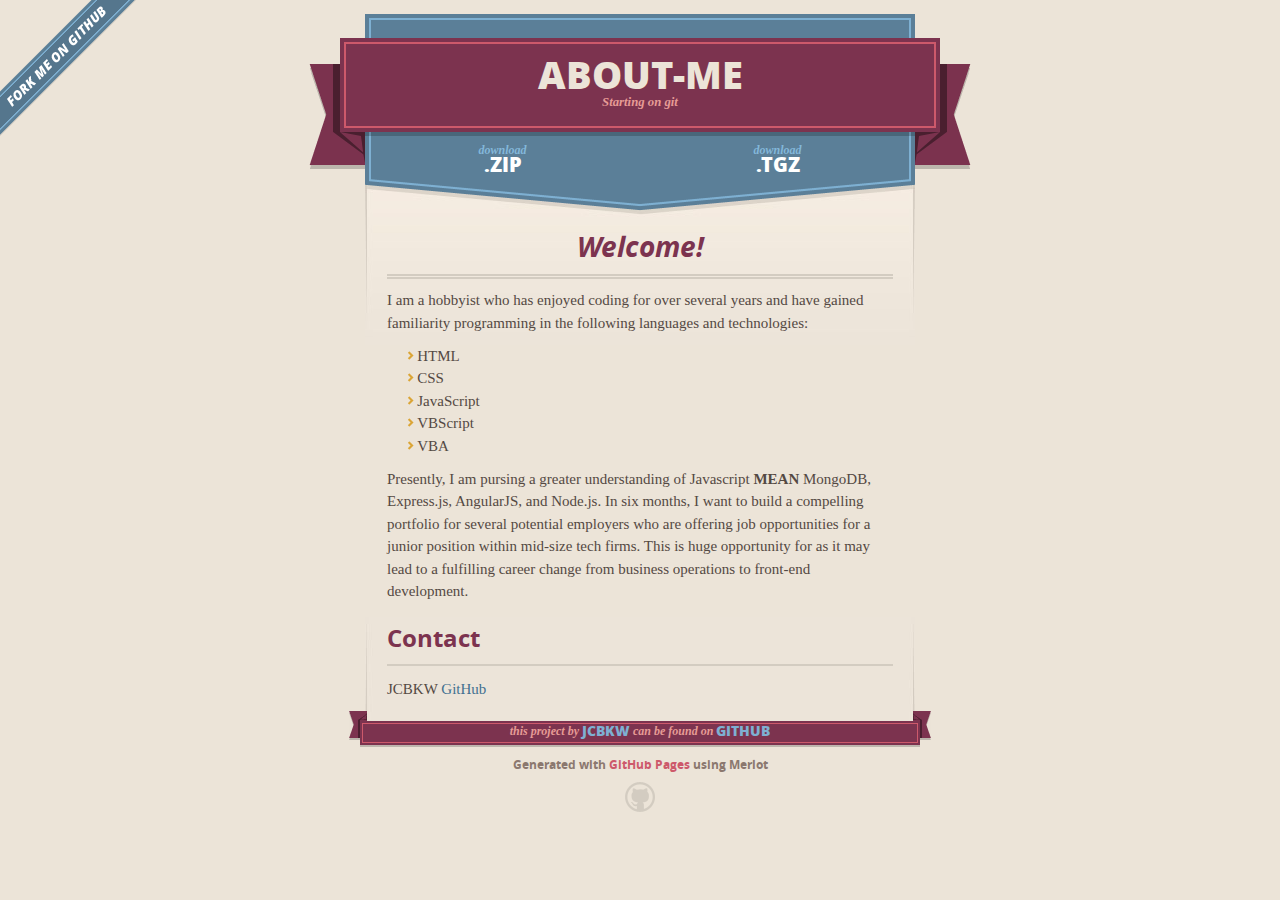
<file: index.html>
<!DOCTYPE html>
<html>
  <head>
    <meta charset='utf-8'>
    <meta http-equiv="X-UA-Compatible" content="chrome=1">
    <meta name="viewport" content="width=640">

    <link rel="stylesheet" href="stylesheets/core.css" media="screen">
    <link rel="stylesheet" href="stylesheets/mobile.css" media="handheld, only screen and (max-device-width:640px)">
    <link rel="stylesheet" href="stylesheets/github-light.css">

    <script type="text/javascript" src="javascripts/modernizr.js"></script>
    <script type="text/javascript" src="https://ajax.googleapis.com/ajax/libs/jquery/1.7.1/jquery.min.js"></script>
    <script type="text/javascript" src="javascripts/headsmart.min.js"></script>
    <script type="text/javascript">
      $(document).ready(function () {
        $('#main_content').headsmart()
      })
    </script>
    <title>About-me by jcbkw</title>
  </head>

  <body>
    <a id="forkme_banner" href="https://github.com/jcbkw/about-me">View on GitHub</a>
    <div class="shell">

      <header>
        <span class="ribbon-outer">
          <span class="ribbon-inner">
            <h1>About-me</h1>
            <h2>Starting on git</h2>
          </span>
          <span class="left-tail"></span>
          <span class="right-tail"></span>
        </span>
      </header>

      <section id="downloads">
        <span class="inner">
          <a href="https://github.com/jcbkw/about-me/zipball/master" class="zip"><em>download</em> .ZIP</a><a href="https://github.com/jcbkw/about-me/tarball/master" class="tgz"><em>download</em> .TGZ</a>
        </span>
      </section>


      <span class="banner-fix"></span>


      <section id="main_content">
        <h2>
<a id="welcome" class="anchor" href="#welcome" aria-hidden="true"><span aria-hidden="true" class="octicon octicon-link"></span></a>Welcome!</h2>

<p>I am a hobbyist who has enjoyed coding for over several years and have gained familiarity programming in the following languages and technologies:</p>

<ul>
<li>HTML</li>
<li>CSS</li>
<li>JavaScript</li>
<li>VBScript</li>
<li>VBA</li>
</ul>

<p>Presently, I am pursing a greater understanding of Javascript <strong>MEAN</strong> MongoDB, Express.js, AngularJS, and Node.js. In six months, I want to build a compelling portfolio for several potential employers who are offering job opportunities for a junior position within mid-size tech firms. This is huge opportunity for as it may lead to a fulfilling career change from business operations to front-end development.</p>

<h3>
<a id="contact" class="anchor" href="#contact" aria-hidden="true"><span aria-hidden="true" class="octicon octicon-link"></span></a>Contact</h3>

<p>JCBKW
<a href="https://github.com/jcbkw/">GitHub</a></p>
      </section>

      <footer>
        <span class="ribbon-outer">
          <span class="ribbon-inner">
            <p>this project by <a href="https://github.com/jcbkw">jcbkw</a> can be found on <a href="https://github.com/jcbkw/about-me">GitHub</a></p>
          </span>
          <span class="left-tail"></span>
          <span class="right-tail"></span>
        </span>
        <p>Generated with <a href="https://pages.github.com">GitHub Pages</a> using Merlot</p>
        <span class="octocat"></span>
      </footer>

    </div>

    
  </body>
</html>
</file>
<file: stylesheets/core.css>
@import url("screen.css");
@import url("non-screen.css") handheld;
@import url("non-screen.css") only screen and (max-device-width:640px);
</file>
<file: stylesheets/mobile.css>
/* Generated by Font Squirrel (http://www.fontsquirrel.com) on February 9, 2012 */


@font-face {
  font-family: 'Open Sans';
  src: url('../fonts/opensans-regular-webfont.eot');
  src: url('../fonts/opensans-regular-webfont.eot?#iefix') format('embedded-opentype'),
       url('../fonts/opensans-regular-webfont.woff') format('woff'),
       url('../fonts/opensans-regular-webfont.ttf') format('truetype'),
       url('../fonts/opensans-regular-webfont.svg#OpenSansRegular') format('svg');
  font-weight: normal;
  font-style: normal;
}

@font-face {
  font-family: 'Open Sans';
  src: url('../fonts/opensans-italic-webfont.eot');
  src: url('../fonts/opensans-italic-webfont.eot?#iefix') format('embedded-opentype'),
       url('../fonts/opensans-italic-webfont.woff') format('woff'),
       url('../fonts/opensans-italic-webfont.ttf') format('truetype'),
       url('../fonts/opensans-italic-webfont.svg#OpenSansItalic') format('svg');
  font-weight: normal;
  font-style: italic;
}

@font-face {
  font-family: 'Open Sans';
  src: url('../fonts/opensans-bold-webfont.eot');
  src: url('../fonts/opensans-bold-webfont.eot?#iefix') format('embedded-opentype'),
       url('../fonts/opensans-bold-webfont.woff') format('woff'),
       url('../fonts/opensans-bold-webfont.ttf') format('truetype'),
       url('../fonts/opensans-bold-webfont.svg#OpenSansBold') format('svg');
  font-weight: bold;
  font-style: normal;
}

@font-face {
  font-family: 'Open Sans';
  src: url('../fonts/opensans-bolditalic-webfont.eot');
  src: url('../fonts/opensans-bolditalic-webfont.eot?#iefix') format('embedded-opentype'),
       url('../fonts/opensans-bolditalic-webfont.woff') format('woff'),
       url('../fonts/opensans-bolditalic-webfont.ttf') format('truetype'),
       url('../fonts/opensans-bolditalic-webfont.svg#OpenSansBoldItalic') format('svg');
  font-weight: bold;
  font-style: italic;
}

@font-face {
  font-family: 'Open Sans';
  src: url('../fonts/opensans-extrabold-webfont.eot');
  src: url('../fonts/opensans-extrabold-webfont.eot?#iefix') format('embedded-opentype'),
       url('../fonts/opensans-extrabold-webfont.woff') format('woff'),
       url('../fonts/opensans-extrabold-webfont.ttf') format('truetype'),
       url('../fonts/opensans-extrabold-webfont.svg#OpenSansExtrabold') format('svg');
  font-weight: bolder;
  font-style: normal;
}


/* http://meyerweb.com/eric/tools/css/reset/ 
   v2.0 | 20110126
   License: none (public domain)
*/

html, body, div, span, applet, object, iframe,
h1, h2, h3, h4, h5, h6, p, blockquote, pre,
a, abbr, acronym, address, big, cite, code,
del, dfn, em, img, ins, kbd, q, s, samp,
small, strike, strong, sub, sup, tt, var,
b, u, i, center,
dl, dt, dd, ol, ul, li,
fieldset, form, label, legend,
table, caption, tbody, tfoot, thead, tr, th, td,
article, aside, canvas, details, embed, 
figure, figcaption, footer, header, hgroup, 
menu, nav, output, ruby, section, summary,
time, mark, audio, video {
  margin: 0;
  padding: 0;
  border: 0;
  font-size: 100%;
  font: inherit;
  vertical-align: baseline;
}
/* HTML5 display-role reset for older browsers */
article, aside, details, figcaption, figure, 
footer, header, hgroup, menu, nav, section {
  display: block;
}
body {
  line-height: 1;
}
ol, ul {
  list-style: none;
}
blockquote, q {
  quotes: none;
}
blockquote:before, blockquote:after,
q:before, q:after {
  content: '';
  content: none;
}
table {
  border-collapse: collapse;
  border-spacing: 0;
}

header, footer, section {
  display: block;
  position: relative;
}

/* STYLES */

div.shell {
  display: block;
  width: 640px;
  margin: 0 auto;
}

a#forkme_banner {
  display: none;
}

/* header */

header {
  position: relative;
  z-index: 2;
  margin: 0;
  max-width: 640px;
  top: 51px;
}

header span.ribbon-inner {
  position: relative;
  display: block;
  background-color: #cd596b;
  border: 8px solid #7c334f;
  padding: 6px;
  z-index: 1;
}

header span.left-tail, header span.right-tail {
  position: relative;
  display: block;
  width: 19px;
  height: 10px;
  background: transparent url(../images/ribbon-tail-sprite-2x.png) 0 0 no-repeat;
  position: absolute;
  bottom: -10px;
  z-index: 0;
}

header span.left-tail {
  background-position: 0 0;
  left: 0;
}

header span.right-tail {
  background-position: -19px 0;
  right: 0;
}

header h1 {
  background-color: #7c334f;
  font-size: 2em;
  font-weight: bolder;
  font-style: normal;
  text-transform: uppercase;
  color: #ece4d8;
  text-align: center;
  line-height:1;  
  padding: 14px 20px 0;
}

header h2 {
  background-color: #7c334f;
  font: bold italic .85em/1.5 Georgia, Times, “Times New Roman”, serif;
  color: #e69b95;
  padding-bottom: 14px;
  margin-top: -3px;
  text-align: center;
}

section#downloads {
  position: relative;
  display: block;
  height: 171px;
  width: 602px;
  padding-bottom: 150px;
  margin: 51px auto -250px;
  z-index: 1;
  background: transparent url(../images/shield.png) center 0 no-repeat;
}

section#downloads a {
  display: none;
}

span.banner-fix {
  background: transparent url(../images/shield-fallback.png) center top no-repeat;
  display: block;
  height: 31px;
  position: absolute;
  width: 640px;
  top: 20px;

}

section#main_content {
  z-index: 2;
  padding: 20px 40px 0;
  min-height:185px;
}

/* footer */

footer {
  background: none;
  padding-top: 104px;
  margin: -94px auto 40px;
  max-width:640px;
  text-align: center;
}

footer span.ribbon-outer {
  display: block;
  position: relative;
  border-bottom: 2px solid #bdb6ad;
}

footer span.ribbon-inner {
  position: relative;
  display: block;
  background-color: #cd596b;
  border: 8px solid #7c334f;
  padding: 6px;
  z-index: 1;
}

footer p {
  font-family: 'Open Sans', sans-serif;
  font-weight: bold;
  font-size: .6em;
  color: #8b786f;
}

footer a {
  color: #cd596b;
}

footer span.ribbon-inner p {
  background-color: #7c334f;
  margin: 0;
  color: #e69b95;
  font: bold italic 22px/1 Georgia, Times, “Times New Roman”, serif;
  height: auto;
  line-height: 1.1;
  padding: 20px 0px 10px;
}

footer span.ribbon-inner a {
  display: block;
  position: relative;
  bottom: 0;
  color: #7eb0d2;
  font-family: 'Open Sans', sans-serif;
  text-transform: uppercase;
  font-style: normal;
  font-weight: bolder;
  font-size: 38px;
  padding-bottom: 10px;
}

footer span.ribbon-inner a:hover {
  color: #7eb0d2;
}

footer span.left-tail, footer span.right-tail {
  position: relative;
  display: block;
  width: 23px;
  height: 126px;
  background: transparent url(../images/small-ribbon-tail-sprite-2x.png) 0 0 no-repeat;
  position: absolute;
  top: -126px;
  z-index: 0;
}

footer span.left-tail {
  background-position: 0 0;
  left: 0;
}

footer span.right-tail {
  background-position: -23px 0;
  right: 0;
}

footer span.octocat {
  background: transparent url(../images/octocat-2x.png) 0 0 no-repeat;
  display: block;
  width: 60px;
  height: 60px;
  margin: 20px auto 0;}

/* content */

body {
  background: #ece4d8;
  font: normal normal 30px/1.5 Georgia, Palatino,” Palatino Linotype”, Times, “Times New Roman”, serif;
  color: #544943;
  -webkit-font-smoothing: antialiased;
}

a, a:hover {
  color: #417090;
}

a {
  text-decoration: none;
}

a:hover {
  text-decoration: underline;
}

h1,h2,h3,h4,h5,h6 {
  font-family: 'Open Sans', sans-serif;
  font-weight: bold;
}

p {
  margin: .7em 0 0;
}

strong {
  font-weight: bold;
}

em {
  font-style: italic;
}

ol {
  margin: .7em 0;
  list-style-type: decimal;
  padding-left: 1.35em;
}

ul {
  margin: .7em 0;
  padding-left: 1.35em;
}

ul li {
  padding-left: 20px;
  background: transparent url(../images/chevron-2x.png) left 15px no-repeat;
}

blockquote {
  font-family: 'Open Sans', sans-serif;
  margin: 20px 0;
  color: #8b786f;
  padding-left: 1.35em;
  background: transparent url('../images/blockquote-gfx-2x.png') 0 8px no-repeat;
}

img {
  -webkit-box-shadow: 0px 4px 0px #bdb6ad;
  -moz-box-shadow: 0px 4px 0px #bdb6ad;
  box-shadow: 0px 4px 0px #bdb6ad;
  border: 4px solid #fff6e9;
  max-width: 556px;
}

hr {
  border: none;
  outline: none;
  height: 42px;
  background: transparent url('../images/hr-2x.jpg') center center repeat-x;
  margin: 0 0 20px;
}

code {
  background: #fff6e9;
  font: normal normal .9em/1.7 "Lucida Sans Typewriter", "Lucida Console", Monaco, "Bitstream Vera Sans Mono", monospace;
  padding: 0 5px 1px;
}

pre {
  margin: 10px 0 20px;
  padding: .7em;
  background: #fff6e9;
  border-bottom: 4px solid #bdb6ad;
  font: normal normal .9em/1.7 "Lucida Sans Typewriter", "Lucida Console", Monaco, "Bitstream Vera Sans Mono", monospace;
  overflow: auto;
}

table {
  background: #fff6e9;
  display: table;
  width: 100%;
  border-collapse: separate;
  border-bottom: 4px solid #bdb6ad;
  margin: 10px 0;
}

tr {
  display: table-row;
}

th {
  display: table-cell;
  padding: 2px 10px;
  border: solid #ece4d8;
  border-width: 0 4px 4px 0;
  color: #cd596b;
  font-family: 'Open Sans', sans-serif;
  font-weight: bold;
  font-size: .85em;
}

td {
  display: table-cell;
  padding: 0 .7em;
  border: solid #ece4d8;
  border-width: 0 4px 4px 0;
}

td:last-child, th:last-child {
  border-right: none;
}

tr:last-child td {
  border-bottom: none;
}

dl {
  margin: .7em 0 20px;
}

dt {
  font-family: 'Open Sans', sans-serif;
  font-weight: bold;
}

dd {
  padding-left: 1.35em;
}

dd p:first-child {
  margin-top: 0;
}

/* Content based headers */

#main_content > .header-level-1:first-child,
#main_content > .header-level-2:first-child,
#main_content > .header-level-3:first-child,
#main_content > .header-level-4:first-child,
#main_content > .header-level-5:first-child,
#main_content > .header-level-6:first-child {
  margin-top: 0;
}

.header-level-1 {
  font-size: 1.85em;
  border-bottom: .2em double #d3ccc1;
  color: #7c334f;
  text-align: center;
  font-style: italic;
  margin: 1.1em 0 .38em;
  line-height: 1.2;
  padding-bottom: 10px
}

.header-level-2 {
  font-size: 1.58em;
  color: #7c334f;
  margin: .95em 0 .5em;
  border-bottom: .1em solid #D3CCC1;
  line-height: 1.2;
  padding-bottom: 10px
}

.header-level-3 {
  margin: 20px 0 10px;
  font-size: 1.45em;
}

.header-level-4 {
  margin: .6em 0;
  font-size: 1.2em;
  color: #cd596b;
}

.header-level-5 {
  margin: .7em 0;
  font-size: 1em;
  color: #8b786f;
}

.header-level-6 {
  margin: .8em 0;
  font-size: .85em;
  font-style: italic;
}
</file>
<file: stylesheets/github-light.css>
/*
The MIT License (MIT)

Copyright (c) 2016 GitHub, Inc.

Permission is hereby granted, free of charge, to any person obtaining a copy
of this software and associated documentation files (the "Software"), to deal
in the Software without restriction, including without limitation the rights
to use, copy, modify, merge, publish, distribute, sublicense, and/or sell
copies of the Software, and to permit persons to whom the Software is
furnished to do so, subject to the following conditions:

The above copyright notice and this permission notice shall be included in all
copies or substantial portions of the Software.

THE SOFTWARE IS PROVIDED "AS IS", WITHOUT WARRANTY OF ANY KIND, EXPRESS OR
IMPLIED, INCLUDING BUT NOT LIMITED TO THE WARRANTIES OF MERCHANTABILITY,
FITNESS FOR A PARTICULAR PURPOSE AND NONINFRINGEMENT. IN NO EVENT SHALL THE
AUTHORS OR COPYRIGHT HOLDERS BE LIABLE FOR ANY CLAIM, DAMAGES OR OTHER
LIABILITY, WHETHER IN AN ACTION OF CONTRACT, TORT OR OTHERWISE, ARISING FROM,
OUT OF OR IN CONNECTION WITH THE SOFTWARE OR THE USE OR OTHER DEALINGS IN THE
SOFTWARE.

*/

.pl-c /* comment */ {
  color: #969896;
}

.pl-c1 /* constant, variable.other.constant, support, meta.property-name, support.constant, support.variable, meta.module-reference, markup.raw, meta.diff.header */,
.pl-s .pl-v /* string variable */ {
  color: #0086b3;
}

.pl-e /* entity */,
.pl-en /* entity.name */ {
  color: #795da3;
}

.pl-smi /* variable.parameter.function, storage.modifier.package, storage.modifier.import, storage.type.java, variable.other */,
.pl-s .pl-s1 /* string source */ {
  color: #333;
}

.pl-ent /* entity.name.tag */ {
  color: #63a35c;
}

.pl-k /* keyword, storage, storage.type */ {
  color: #a71d5d;
}

.pl-s /* string */,
.pl-pds /* punctuation.definition.string, string.regexp.character-class */,
.pl-s .pl-pse .pl-s1 /* string punctuation.section.embedded source */,
.pl-sr /* string.regexp */,
.pl-sr .pl-cce /* string.regexp constant.character.escape */,
.pl-sr .pl-sre /* string.regexp source.ruby.embedded */,
.pl-sr .pl-sra /* string.regexp string.regexp.arbitrary-repitition */ {
  color: #183691;
}

.pl-v /* variable */ {
  color: #ed6a43;
}

.pl-id /* invalid.deprecated */ {
  color: #b52a1d;
}

.pl-ii /* invalid.illegal */ {
  color: #f8f8f8;
  background-color: #b52a1d;
}

.pl-sr .pl-cce /* string.regexp constant.character.escape */ {
  font-weight: bold;
  color: #63a35c;
}

.pl-ml /* markup.list */ {
  color: #693a17;
}

.pl-mh /* markup.heading */,
.pl-mh .pl-en /* markup.heading entity.name */,
.pl-ms /* meta.separator */ {
  font-weight: bold;
  color: #1d3e81;
}

.pl-mq /* markup.quote */ {
  color: #008080;
}

.pl-mi /* markup.italic */ {
  font-style: italic;
  color: #333;
}

.pl-mb /* markup.bold */ {
  font-weight: bold;
  color: #333;
}

.pl-md /* markup.deleted, meta.diff.header.from-file */ {
  color: #bd2c00;
  background-color: #ffecec;
}

.pl-mi1 /* markup.inserted, meta.diff.header.to-file */ {
  color: #55a532;
  background-color: #eaffea;
}

.pl-mdr /* meta.diff.range */ {
  font-weight: bold;
  color: #795da3;
}

.pl-mo /* meta.output */ {
  color: #1d3e81;
}
</file>
